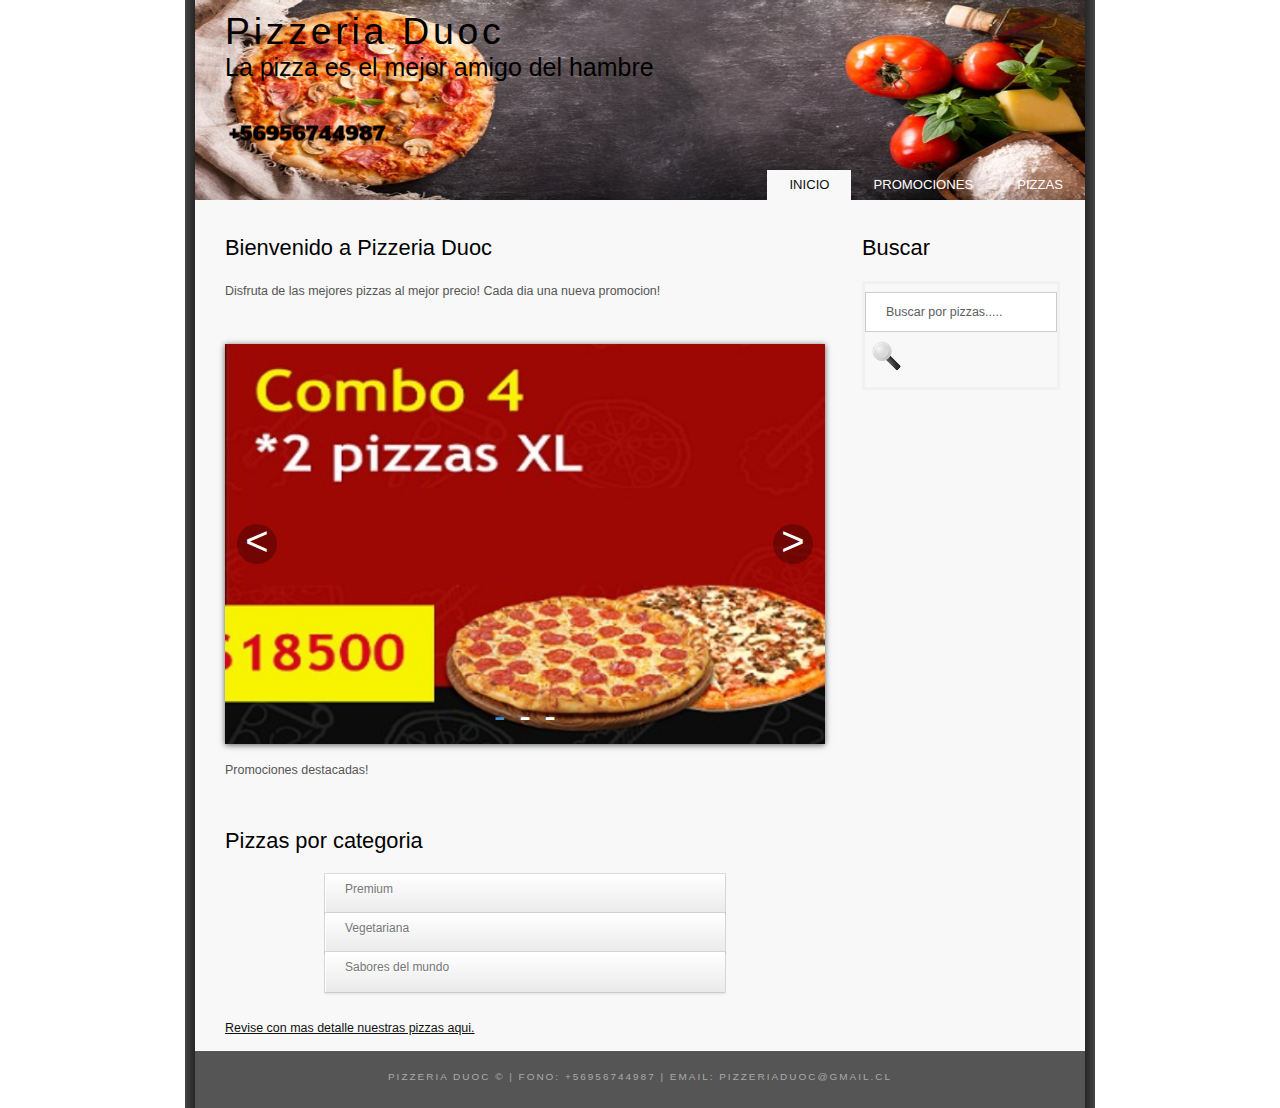
<file: index.html>
<!DOCTYPE HTML>
<html lang="es">

<head>
  <title>Pizzeria</title>
  <meta name="description" content="website description" />
  <meta name="keywords" content="website keywords, website keywords" />
  <meta http-equiv="content-type" content="text/html; charset=windows-1252" />
  <link rel="stylesheet" type="text/css" href="style/style.css" title="style" />
</head>

<body>
  <div id="main">
    <div id="header">
      <div id="logo">
        <div id="logo_text">
          <!-- class="logo_colour", allows you to change the colour of the text -->
          <h1><a href="index.html">Pizzeria Duoc</a></h1>
          <h2>La pizza es el mejor amigo del hambre</h2>
        </div>
      </div>
      <div id="menubar">
        <ul id="menu">
          <!-- put class="selected" in the li tag for the selected page - to highlight which page you're on -->
          <li class="selected"><a href="index.html">Inicio</a></li>
          <li><a href="examples.html">Promociones</a></li>
          <li><a href="page.html">Pizzas</a></li>
        </ul>
      </div>
    </div>
    <div id="site_content">
      <div class="sidebar">
        <!-- insert your sidebar items here -->
        <h3>Buscar</h3>
        <form method="post" action="#" id="search_form">
          <p>
            <input class="search" type="text" name="search_field" value="Buscar por pizzas....." />
            <input name="search" type="image" style="border: 0; margin: 0 0 -9px 5px;" src="style/search.png" alt="Search" title="Search" />
          </p>
        </form>
      </div>
      <div id="content">
        <!-- insert the page content here -->
        <h1>Bienvenido a Pizzeria Duoc</h1>
        <p>Disfruta de las mejores pizzas al mejor precio!
           Cada dia una nueva promocion! </p>
        <div class="carousel">
          <div class="carousel-inner">
              <input class="carousel-open" type="radio" id="carousel-1" name="carousel" aria-hidden="true" hidden="" checked="checked">
              <div class="carousel-item">
                 <a href="examples.html"> <img src="fotos/destacado1.jpg"></a>
              </div>
              <input class="carousel-open" type="radio" id="carousel-2" name="carousel" aria-hidden="true" hidden="">
              <div class="carousel-item">
                  <a href="examples.html"> <img src="fotos/destacado2.jpg"></a>
              </div>
              <input class="carousel-open" type="radio" id="carousel-3" name="carousel" aria-hidden="true" hidden="">
              <div class="carousel-item">
                 <a href="examples.html"> <img src="fotos/destacado3.jpg"></a>
              </div>
              <label for="carousel-3" class="carousel-control prev control-1">&lt;</label>
              <label for="carousel-2" class="carousel-control next control-1">&gt;</label>
              <label for="carousel-1" class="carousel-control prev control-2">&lt;</label>
              <label for="carousel-3" class="carousel-control next control-2">&gt;</label>
              <label for="carousel-2" class="carousel-control prev control-3">&lt;</label>
              <label for="carousel-1" class="carousel-control next control-3">&gt;</label>
              <ol class="carousel-indicators">
                  <li>
                      <label for="carousel-1" class="carousel-bullet">-</label>
                  </li>
                  <li>
                      <label for="carousel-2" class="carousel-bullet">-</label>
                  </li>
                  <li>
                      <label for="carousel-3" class="carousel-bullet">-</label>
                  </li>
              </ol>
          </div>
      </div>
      <p></p>
        <p>Promociones destacadas!</p>
        <p></p>
        <h3>Pizzas por categoria</h3>
        <section class="ac-container">
          <div>
            <input id="ac-2" name="accordion-1" type="radio">
            <label for="ac-2">Premium</label>
            <article class="ac-medium">
              <p>El mejor sabor de pizza al mejor precio.</p>
            </article>
          </div>
          <div>
            <input id="ac-3" name="accordion-1" type="radio">
            <label for="ac-3">Vegetariana</label>
            <article class="ac-large">
              <p>Para todos aquellos que no pueden o no quieren consumir carne, esta es su seccion.</p>
            </article>
          </div>
          <div>
            <input id="ac-4" name="accordion-1" type="radio">
            <label for="ac-4">Sabores del mundo</label>
            <article class="ac-large">
              <p>Pizzas con inspiracion de diferentes partes del mundo, directo a tu domicilio.</p>
            </article>
          </div>
        </section>
        <a href="page.html"> Revise con mas detalle nuestras pizzas aqui. </a>
      </ul>
      </div>
    </div>
    <div id="content_footer"></div>
    <div id="footer">
      Pizzeria Duoc &copy; | Fono: +56956744987 | Email: pizzeriaduoc@gmail.cl</a>
    </div>
  </div>
</body>
</html>
</file>
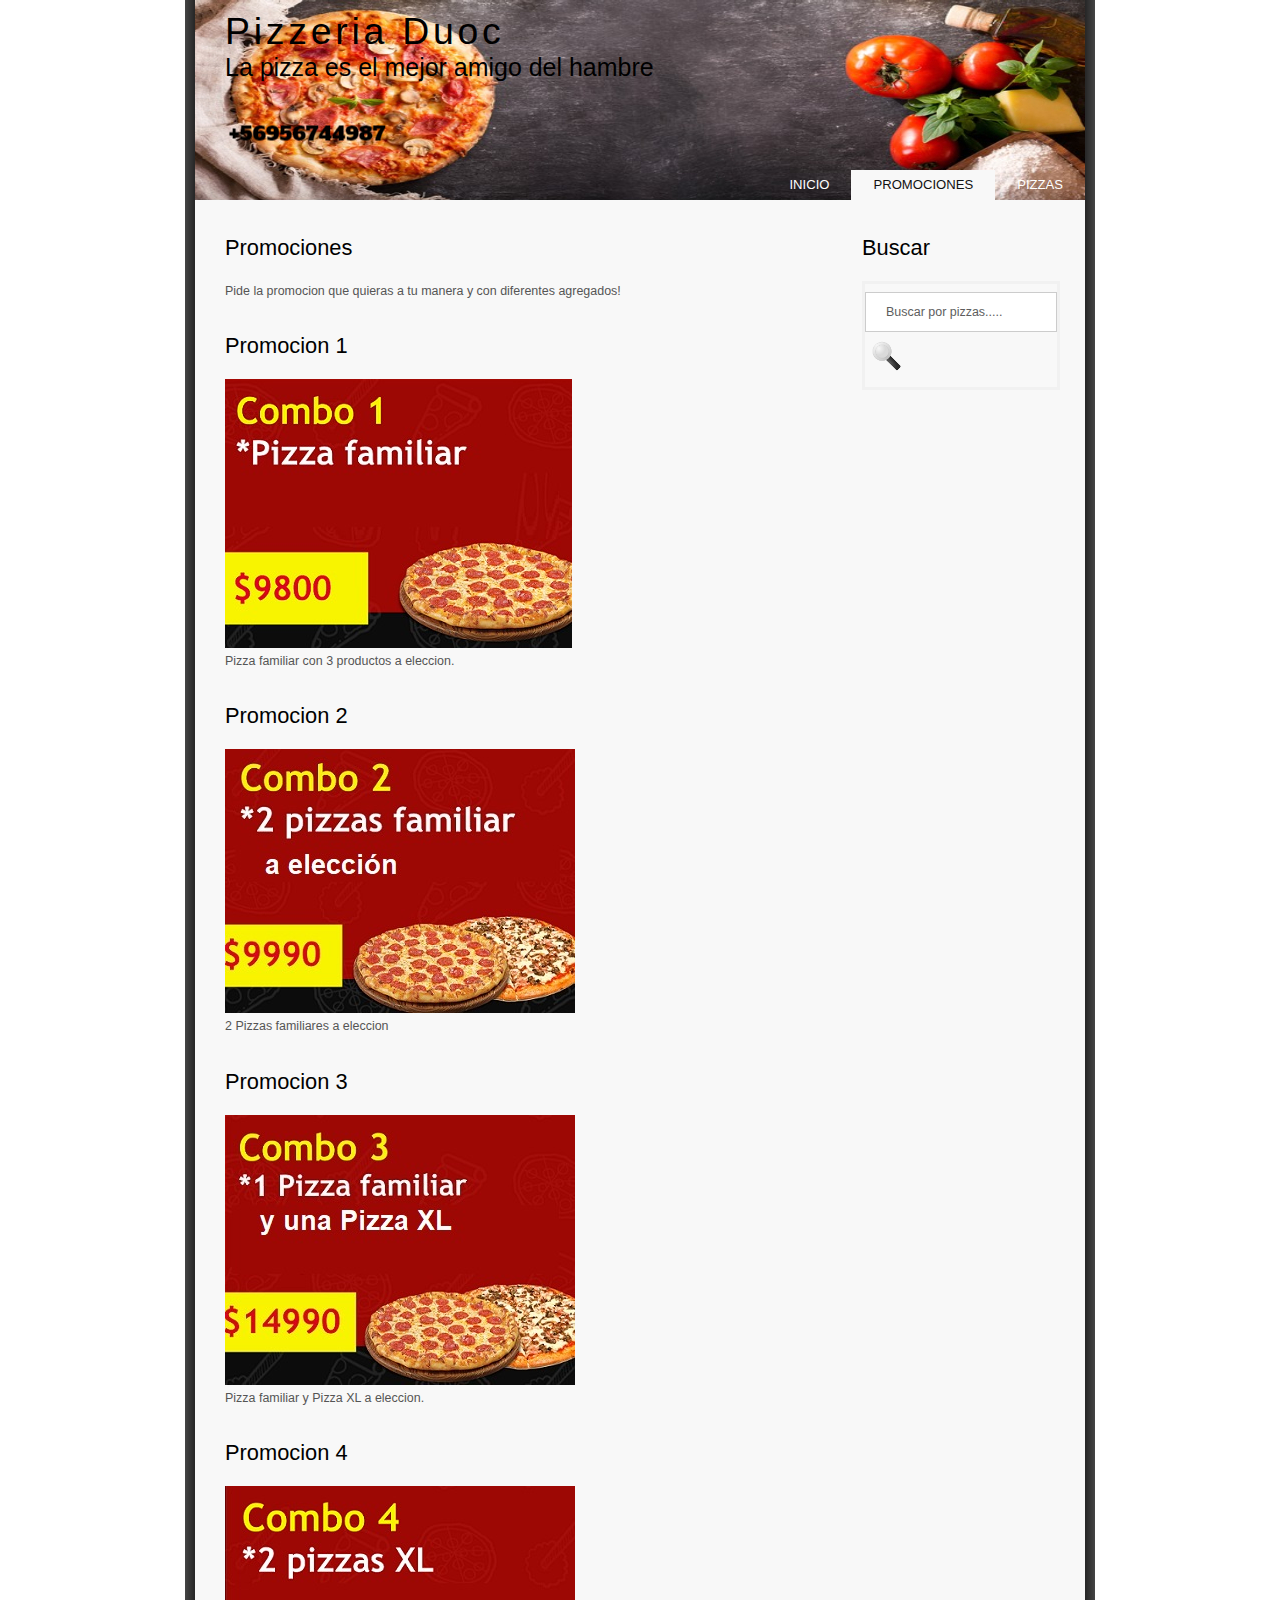
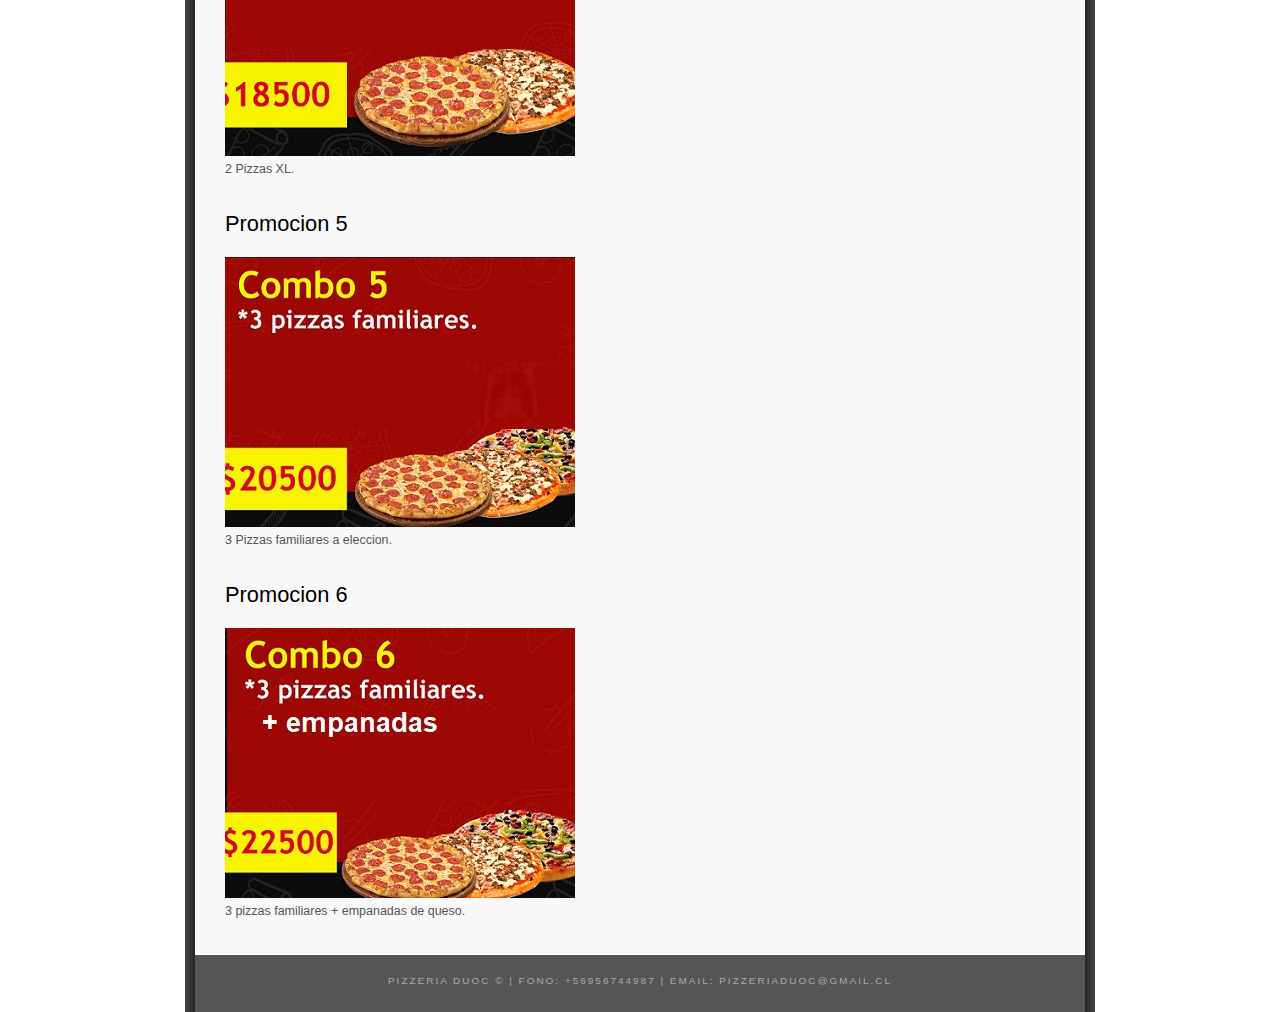
<file: examples.html>
<!DOCTYPE HTML>
<html lang="es">

<head>
  <title>Pizzeria</title>
  <meta name="description" content="website description" />
  <meta name="keywords" content="website keywords, website keywords" />
  <meta http-equiv="content-type" content="text/html; charset=windows-1252" />
  <link rel="stylesheet" type="text/css" href="style/style.css" title="style" />
</head>

<body>
  <div id="main">
    <div id="header">
      <div id="logo">
        <div id="logo_text">
          <!-- class="logo_colour", allows you to change the colour of the text -->
          <h1><a href="index.html">Pizzeria Duoc</a></h1>
          <h2>La pizza es el mejor amigo del hambre</h2>
        </div>
      </div>
      <div id="menubar">
        <ul id="menu">
          <!-- put class="selected" in the li tag for the selected page - to highlight which page you're on -->
          <li><a href="index.html">Inicio</a></li>
          <li class="selected"><a href="examples.html">Promociones</a></li>
          <li><a href="page.html">Pizzas</a></li>
        </ul>
      </div>
    </div>
    <div id="content_header"></div>
    <div id="site_content">
      <div class="sidebar">
        <!-- insert your sidebar items here -->
        <h3>Buscar</h3>
        <form method="post" action="#" id="search_form">
          <p>
            <input class="search" type="text" name="search_field" value="Buscar por pizzas....." />
            <input name="search" type="image" style="border: 0; margin: 0 0 -9px 5px;" src="style/search.png" alt="Search" title="Search" />
          </p>
        </form>
      </div>
      <div id="content">
        <!-- insert the page content here -->
        <h3>Promociones</h1>
        <p>Pide la promocion que quieras a tu manera y con diferentes agregados!</p>
        <h3>Promocion 1</h1>
        <img src="fotos/promo1.jpg" >
        <p>Pizza familiar con 3 productos a eleccion.</p>
        <h3>Promocion 2</h2>
        <img src="fotos/promo2.jpg" > 
        <p>2 Pizzas familiares a eleccion</p>
        <h3>Promocion 3</h3>
        <img src="fotos/promo3.jpg" >
        <p>Pizza familiar y Pizza XL a eleccion.</p>
        <h3>Promocion 4</h3>
        <img src="fotos/promo4.jpg" >
        <p>2 Pizzas XL.</p>
        <h3>Promocion 5</h3>
        <img src="fotos/promo5.jpg" >
        <p>3 Pizzas familiares a eleccion.</p>
        <h3>Promocion 6</h3>
        <img src="fotos/promo6.jpg" >
        <p>3 pizzas familiares + empanadas de queso.</p>
        
      </div>
    </div>
    <div id="content_footer"></div>
    <div id="footer">
      Pizzeria Duoc &copy; | Fono: +56956744987 | Email: pizzeriaduoc@gmail.cl</a>
    </div>
  </div>
</body>
</html>
</file>
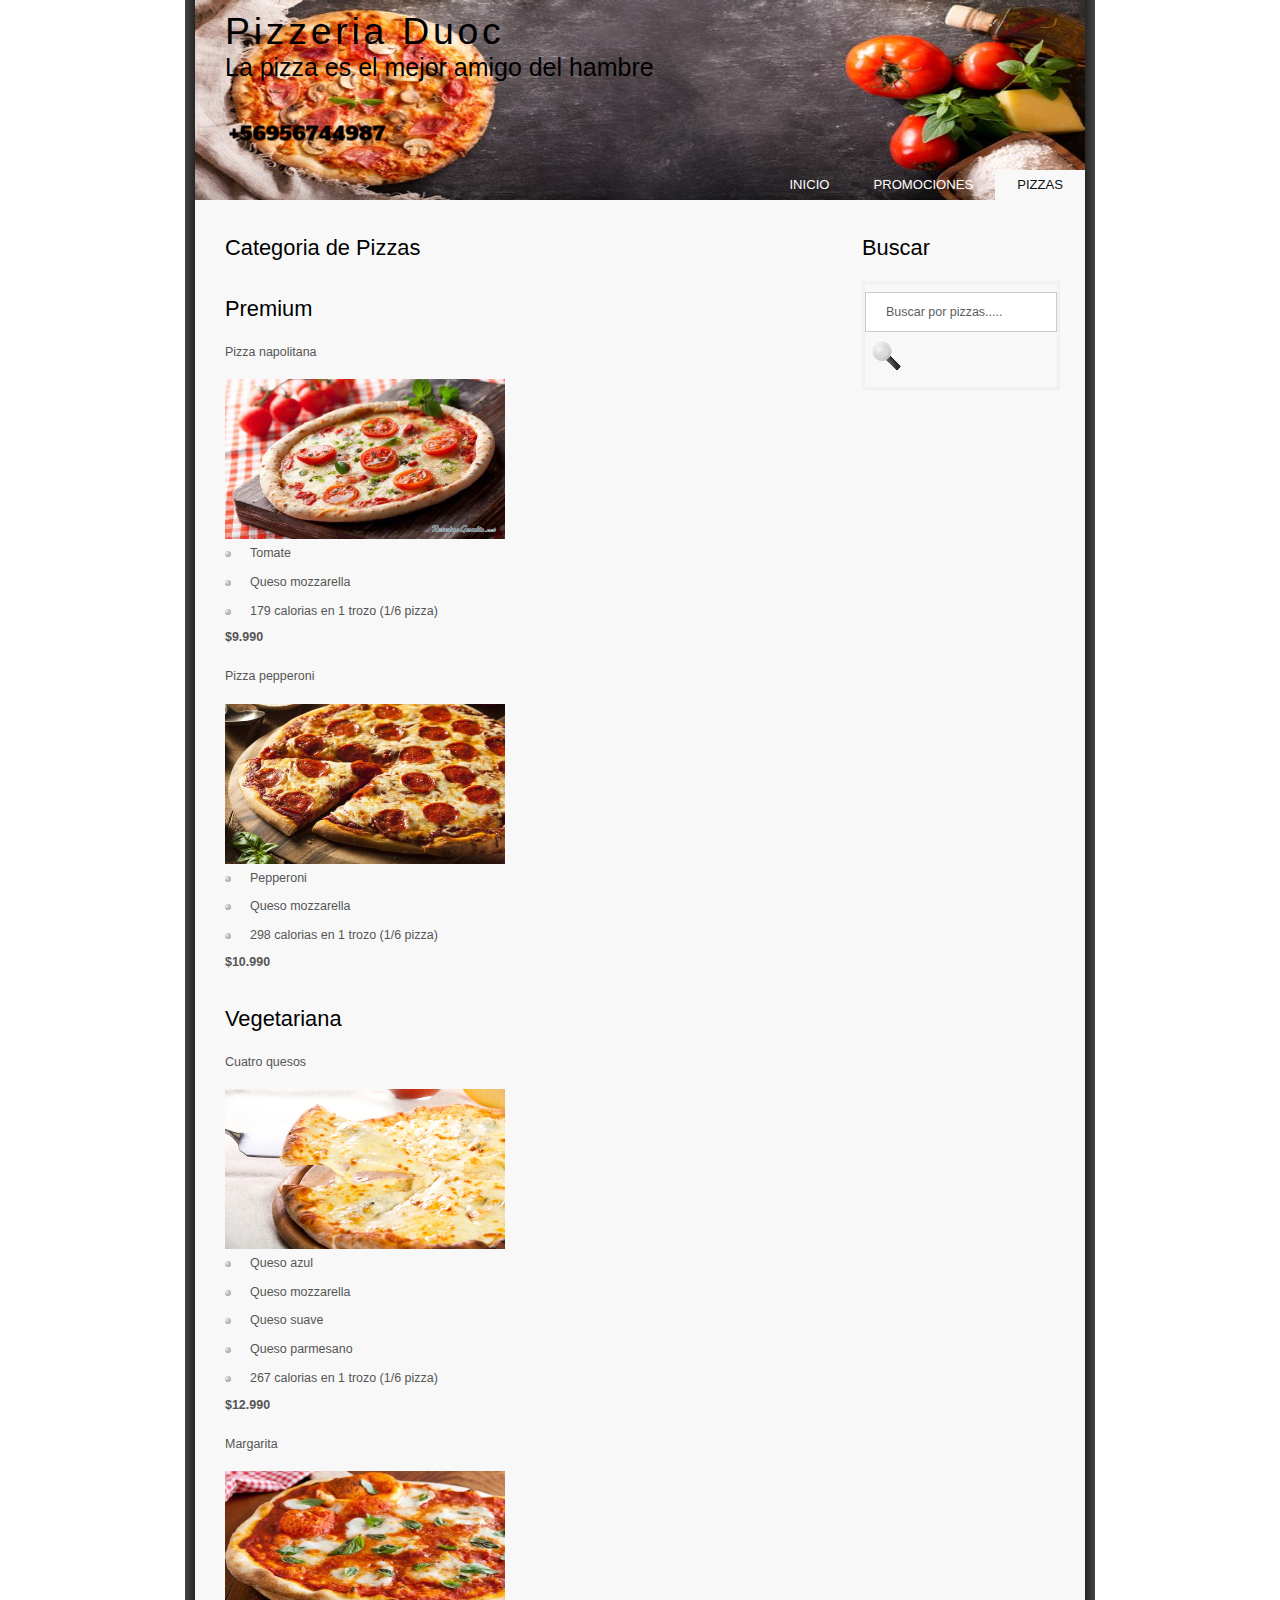
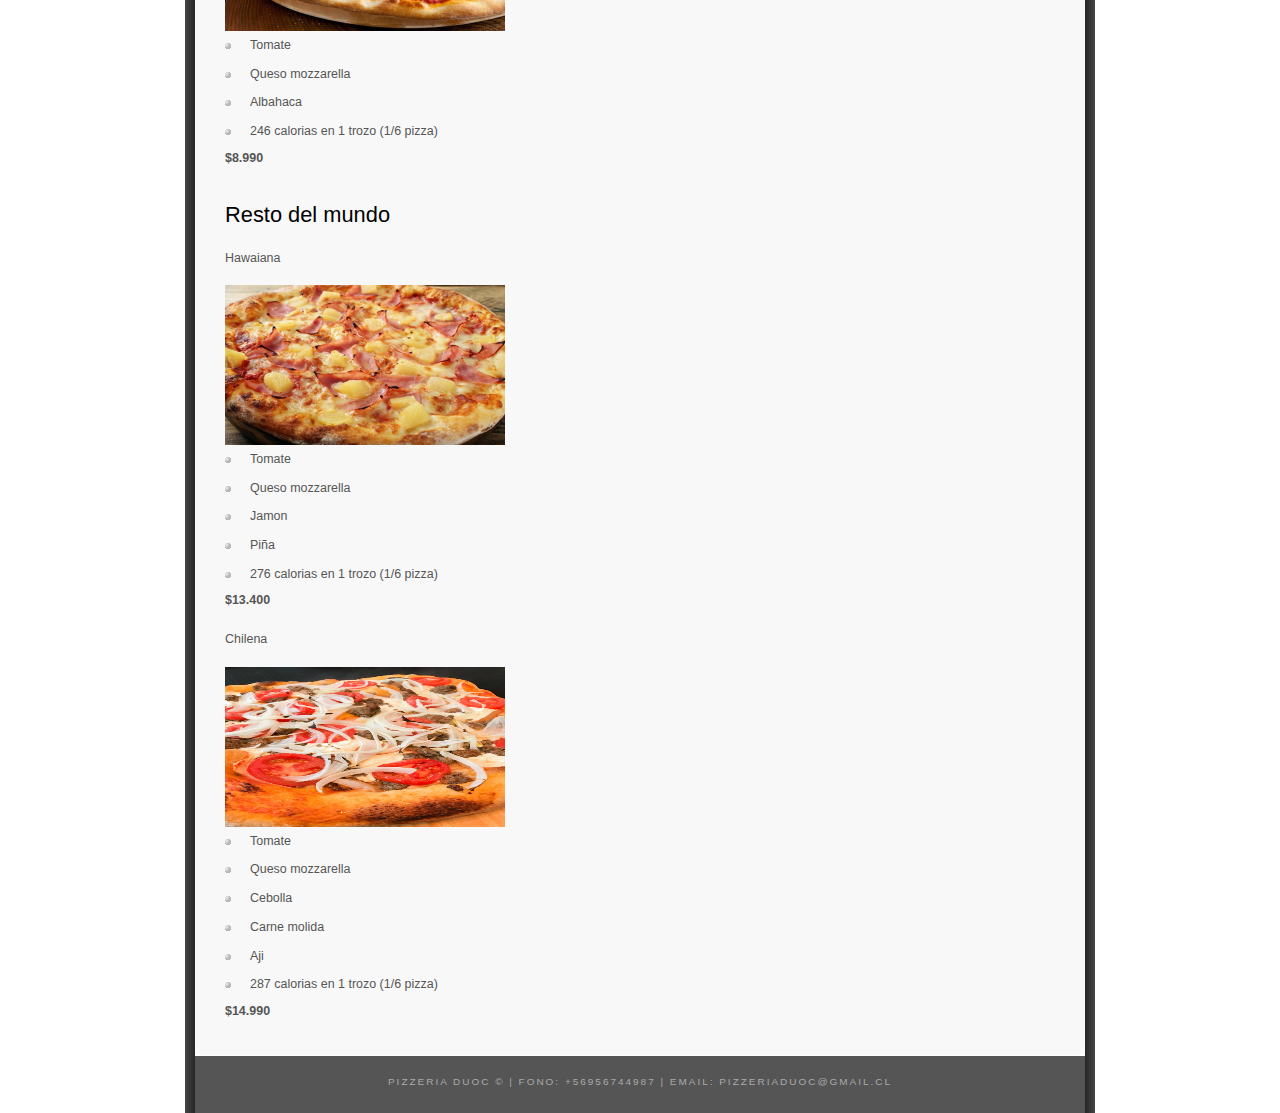
<file: page.html>
<!DOCTYPE HTML>
<html lang="es">

<head>
  <title>Pizzeria</title>
  <meta name="description" content="website description" />
  <meta name="keywords" content="website keywords, website keywords" />
  <meta http-equiv="content-type" content="text/html; charset=windows-1252" />
  <link rel="stylesheet" type="text/css" href="style/style.css" title="style" />
</head>

<body>
  <div id="main">
    <div id="header">
      <div id="logo">
        <div id="logo_text">
          <!-- class="logo_colour", allows you to change the colour of the text -->
          <h1><a href="index.html">Pizzeria Duoc</a></h1>
          <h2>La pizza es el mejor amigo del hambre</h2>
        </div>
      </div>
      <div id="menubar">
        <ul id="menu">
          <!-- put class="selected" in the li tag for the selected page - to highlight which page you're on -->
          <li><a href="index.html">Inicio</a></li>
          <li><a href="examples.html">Promociones</a></li>
          <li class="selected"><a href="page.html">Pizzas</a></li>
        </ul>
      </div>
    </div>
    <div id="content_header"></div>
    <div id="site_content">
      <div class="sidebar">
        <!-- insert your sidebar items here -->
        <h3>Buscar</h3>
        <form method="post" action="#" id="search_form">
          <p>
            <input class="search" type="text" name="search_field" value="Buscar por pizzas....." />
            <input name="search" type="image" style="border: 0; margin: 0 0 -9px 5px;" src="style/search.png" alt="Search" title="Search" />
          </p>
        </form>
      </div>
      <div id="content">
        <!-- insert the page content here -->
        <h1>Categoria de Pizzas</h1>
        <h3>Premium</h3>
        <p>Pizza napolitana</p>
        <img src="fotos/categoria/napolitana.jpg" width="280" height="160">
        <ul>
          <li>Tomate</li>
          <li>Queso mozzarella</li>
          <li>179 calorias en 1 trozo (1/6 pizza)</li>
          <strong>$9.990</strong>
        </ul>
        <p>Pizza pepperoni</p>
        <img src="fotos/categoria/pepperoni.jpg" width="280" height="160">
        <ul>
          <li>Pepperoni</li>
          <li>Queso mozzarella</li>
          <li>298 calorias en 1 trozo (1/6 pizza)</li>
          <strong>$10.990</strong>
        </ul>
        <h3>Vegetariana</h3>
        <p>Cuatro quesos</p>
        <img src="fotos/categoria/4quesos.jpg" width="280" height="160">
        <ul>
          <li>Queso azul</li>
          <li>Queso mozzarella</li>
          <li>Queso suave</li>
          <li>Queso parmesano</li>
          <li>267 calorias en 1 trozo (1/6 pizza)</li>
          <strong>$12.990</strong>
        </ul>
        <p>Margarita</p>
        <img src="fotos/categoria/margarita.jpg" width="280" height="160">
        <ul>
          <li>Tomate</li>
          <li>Queso mozzarella</li>
          <li>Albahaca</li>
          <li>246 calorias en 1 trozo (1/6 pizza)</li>
          <strong>$8.990</strong>
        </ul>
        <h3>Resto del mundo</h3>
        <p>Hawaiana</p>
        <img src="fotos/categoria/hawaiana.jpg" width="280" height="160">
        <ul>
          <li>Tomate</li>
          <li>Queso mozzarella</li>
          <li>Jamon</li>
          <li>Pi&ntilde;a</li>
          <li>276 calorias en 1 trozo (1/6 pizza)</li>
          <strong>$13.400</strong>
        </ul>
        <p>Chilena</p>
        <img src="fotos/categoria/chilena.jpg" width="280" height="160">
        <ul>
          <li>Tomate</li>
          <li>Queso mozzarella</li>
          <li>Cebolla</li>
          <li>Carne molida</li>
          <li>Aji</li>
          <li>287 calorias en 1 trozo (1/6 pizza)</li>
          <strong>$14.990</strong>
        </ul>
      </div>
    </div>
    <div id="content_footer"></div>
    <div id="footer">
      Pizzeria Duoc &copy; | Fono: +56956744987 | Email: pizzeriaduoc@gmail.cl</a>
    </div>
  </div>
</body>
</html>
</file>
<file: style/style.css>
html
{ height: 100%;}

*
{ margin: 0;
  padding: 0;}

body
{ font: normal .78em arial, sans-serif;
  background: #444;
  color: #555;}

p
{ padding: 0 0 16px 0;
  line-height: 1.7em;}

img
{ border: 0;}

h1, h2, h3, h4, h5, h6 
{ font: normal 175% 'century gothic', arial, sans-serif;
  color: rgb(0, 0, 0);
  margin: 0 0 15px 0;
  padding: 15px 0 5px 0;}

h2
{ font: normal 175% 'century gothic', arial, sans-serif;
  color: rgb(255, 255, 255);}

h4, h5, h6
{ margin: 0;
  padding: 0 0 5px 0;
  font: normal 120% arial, sans-serif;
  color: rgb(0, 0, 0);}

h5, h6
{ font: italic 95% arial, sans-serif;
  padding: 0 0 15px 0;
  color: #000;}

h6
{ color: rgb(0, 0, 0);}

a, a:hover
{ outline: none;
  color: #111;
  text-decoration: underline;}

a:hover
{ text-decoration: none;}

blockquote
{ margin: 20px 0 20px 0; 
  padding: 10px 20px 0 20px;
  border: 1px solid #E5E5DB;
  background: #F5F5F1;}

ul
{ margin: 2px 0 22px 17px;}

ul li
{ list-style-type: circle;
  margin: 0 0 6px 0; 
  padding: 0 0 4px 5px;}

ol
{ margin: 8px 0 22px 20px;}

ol li
{ margin: 0 0 11px 0;}

#main, #header, #logo, #menubar, #site_content, #footer
{ margin-left: auto; 
  margin-right: auto;}

#main
{ width: 910px;
  background: url(content.png) repeat-y;}

#header
{ width: 890px;
  background: url(back.png) repeat-x;}

#logo
{ width: 890px;
  position: relative;
  height: 200px;
  background: url(logo.jpg) no-repeat;}

#logo #logo_text 
{ position: absolute; 
  top: 0px;
  left: 30px;}

#logo h1, #logo h2
{ font: normal 300% 'archivo black', arial, sans-serif;
  border-bottom: 0;
  text-transform: none;
  margin: 0;}

#logo_text h1, #logo_text h1 a, #logo_text h1 a:hover 
{ padding: 10px 0 0 0;
  color: rgb(0, 0, 0);
  letter-spacing: 0.1em;
  text-decoration: none;}

#logo_text h1 a .logo_colour
{ color: rgb(255, 255, 255);}

#logo_text h2
{ font-size: 200%;
  padding: 0;
  color: rgb(0, 0, 0);}

#menubar
{ width: 890px;
  height: 35px;
  padding: 8px 0 0 0;
  margin: -45px 0 0 0;
  position: relative;
  z-index: 1;
  float: right;} 

ul#menu
{ float: right;
  margin: 0;}

ul#menu li
{ float: left;
  margin: 5px 0 0 0;
  padding: 0 0 0 6px;
  list-style: none;}

ul#menu li a
{ letter-spacing: 0em;
  font: normal 105% arial, sans-serif;
  text-transform: uppercase;
  display: block; 
  float: left; 
  height: 20px;
  text-decoration: none; 
  padding: 9px 22px 5px 16px;
  text-align: center;
  color: #FFF;
  border: 0;} 

ul#menu li.selected a
{ height: 25px;
  color: #111;
  padding: 7px 22px 5px 16px;}

ul#menu li.selected
{ margin: 7px 0 0 0;
  background: #F8F8F8;}

ul#menu li a:hover
{ color: #888;}

#site_content
{ width: 890px;
  overflow: hidden;
  background: #F8F8F8;} 

.sidebar
{ float: right;
  width: 198px;
  padding: 20px 25px 15px 15px;}

.sidebar ul
{ width: 178px; 
  padding: 4px 0 0 0; 
  margin: 4px 0 30px 0;}

.sidebar li
{ list-style: none; 
  padding: 0 0 7px 0; }

.sidebar li a, .sidebar li a:hover
{ padding: 0 0 0 40px;
  display: block;
  background: transparent url(link.png) no-repeat left center;} 

.sidebar li a.selected
{ color: #444;
  text-decoration: none;} 

#content
{ text-align: left;
  width: 600px;
  float: left;
  padding: 20px 0 15px 30px;}

#content ul
{ margin: 2px 0 22px 0px;}

#content ul li
{ list-style-type: none;
  background: url(bullet.png) no-repeat;
  margin: 0 0 6px 0; 
  padding: 0 0 4px 25px;
  line-height: 1.5em;}

#footer
{ width: 890px;
  height: 33px;
  padding: 20px 0 4px 0;
  text-align: center; 
  background: #555;
  color: #AAA;
  border-top: 1px solid #FFF;
  letter-spacing: 0.2em;
  text-transform: uppercase;
  font-size: 80%;}

#footer a
{ color: #FFF;
  text-decoration: none;}

#footer a:hover
{ color: #FFF;
  text-decoration: none;}

.search
{ color: #5D5D5D; 
  border: 1px solid #BBB; 
  width: 134px; 
  padding: 4px; 
  font: 100% arial, sans-serif;}

#colours
{ height: 0px;
  text-align: right;
  padding: 66px 16px 0px 300px;}
  
.form_settings
{ margin: 15px 0 0 0;}

.form_settings p
{ padding: 0 0 4px 0;}

.form_settings span
{ float: left; 
  width: 200px; 
  text-align: left;}
  
.form_settings input, .form_settings textarea
{ padding: 5px; 
  width: 299px; 
  font: 100% arial; 
  border: 1px solid #E5E5E5; 
  background: #FFF; 
  color: #555;}
  
.form_settings .submit
{ font: 100% arial; 
  border: 1px solid; 
  width: 99px; 
  margin: 0 0 0 212px; 
  height: 33px;
  padding: 2px 0 3px 0;
  cursor: pointer; 
  background: #555; 
  color: #FFF;}

.form_settings textarea, .form_settings select
{ font: 100% arial; 
  width: 299px;}

.form_settings select
{ width: 310px;}

.form_settings .checkbox
{ margin: 4px 0; 
  padding: 0; 
  width: 14px;
  border: 0;
  background: none;}

table
{ margin: 10px 0 30px 0;}

table tr th, table tr td
{ background: #333;
  color: #FFF;
  padding: 7px 4px;
  text-align: left;}
  
table tr td
{ background: #eee;
  color: #555;
  border-top: 1px solid #FFF;}

  html, body {
    margin: 0px;
    padding: 0px;
    background: url("http://digital.bnint.com/filelib/s9/photos/white_wood_4500x3000_lo_res.jpg");
}

.carousel {
    position: relative;
    box-shadow: 0px 1px 6px rgba(0, 0, 0, 0.64);
    margin-top: 26px;
}

.carousel-inner {
    position: relative;
    overflow: hidden;
    width: 100%;
}

.carousel-open:checked + .carousel-item {
    position: static;
    opacity: 100;
}

.carousel-item {
    position: absolute;
    opacity: 0;
    -webkit-transition: opacity 0.6s ease-out;
    transition: opacity 0.6s ease-out;
}

.carousel-item img {
    display: block;
    height: auto;
    max-width: 100%;
}

.carousel-control {
    background: rgba(0, 0, 0, 0.28);
    border-radius: 50%;
    color: #fff;
    cursor: pointer;
    display: none;
    font-size: 40px;
    height: 40px;
    line-height: 35px;
    position: absolute;
    top: 50%;
    -webkit-transform: translate(0, -50%);
    cursor: pointer;
    -ms-transform: translate(0, -50%);
    transform: translate(0, -50%);
    text-align: center;
    width: 40px;
    z-index: 10;
}

.carousel-control.prev {
    left: 2%;
}

.carousel-control.next {
    right: 2%;
}

.carousel-control:hover {
    background: rgba(0, 0, 0, 0.8);
    color: #aaaaaa;
}

#carousel-1:checked ~ .control-1,
#carousel-2:checked ~ .control-2,
#carousel-3:checked ~ .control-3 {
    display: block;
}

.carousel-indicators {
    list-style: none;
    margin: 0;
    padding: 0;
    position: absolute;
    bottom: 2%;
    left: 0;
    right: 0;
    text-align: center;
    z-index: 10;
}

.carousel-indicators li {
    display: inline-block;
    margin: 0 5px;
}

.carousel-bullet {
    color: #fff;
    cursor: pointer;
    display: block;
    font-size: 35px;
}

.carousel-bullet:hover {
    color: #aaaaaa;
}

#carousel-1:checked ~ .control-1 ~ .carousel-indicators li:nth-child(1) .carousel-bullet,
#carousel-2:checked ~ .control-2 ~ .carousel-indicators li:nth-child(2) .carousel-bullet,
#carousel-3:checked ~ .control-3 ~ .carousel-indicators li:nth-child(3) .carousel-bullet {
    color: #428bca;
}

#title {
    width: 100%;
    position: absolute;
    padding: 0px;
    margin: 0px auto;
    text-align: center;
    font-size: 27px;
    color: rgba(255, 255, 255, 1);
    font-family: 'Open Sans', sans-serif;
    z-index: 9999;
    text-shadow: 0px 1px 2px rgba(0, 0, 0, 0.33), -1px 0px 2px rgba(255, 255, 255, 0);
}

/* Bordered form */
form {
  border: 3px solid #f1f1f1;
}

/* Full-width inputs */
input[type=text], input[type=password] {
  width: 100%;
  padding: 12px 20px;
  margin: 8px 0;
  display: inline-block;
  border: 1px solid #ccc;
  box-sizing: border-box;
}

/* Set a style for all buttons */
button {
  background-color: #000000;
  color: white;
  padding: 14px 20px;
  margin: 8px 0;
  border: none;
  cursor: pointer;
  width: 100%;
}

/* Add a hover effect for buttons */
button:hover {
  opacity: 0.8;
}

/* Add padding to containers */
.container {
  padding: 16px;
}

/* The "Forgot password" text */
span.psw {
  float: right;
  padding-top: 16px;
}

/* Change styles for span and cancel button on extra small screens */
@media screen and (max-width: 300px) {
  span.psw {
    display: block;
    float: none;
  }
  .cancelbtn {
    width: 100%;
  }
}

/*Acco*/
.ac-container {
  max-width: 400px;
}

.ac-container label {
  height: 30px !important;
  line-height: 21px !important;
  font-size: 12px !important;
  font-family: 'Open Sans','Arial Narrow',Arial,sans-serif !important;
  padding: 5px 20px;
  position: relative;
  z-index: 20;
  display: block;
  height: 30px;
  cursor: pointer;
  color: #777;
  text-shadow: 1px 1px 1px rgba(255,255,255,0.8);
  line-height: 33px;
  font-size: 19px;
  background: #fff;
  background: -moz-linear-gradient(top,#fff 1%,#eaeaea 100%);
  background: -webkit-gradient(linear,left top,left bottom,color-stop(1%,#fff),color-stop(100%,#eaeaea));
  background: -webkit-linear-gradient(top,#fff 1%,#eaeaea 100%);
  background: -o-linear-gradient(top,#fff 1%,#eaeaea 100%);
  background: -ms-linear-gradient(top,#fff 1%,#eaeaea 100%);
  background: linear-gradient(top,#fff 1%,#eaeaea 100%);
  filter: progid:DXImageTransform.Microsoft.gradient( startColorstr='#fff',endColorstr='#eaeaea',GradientType=0 );
  box-shadow: 0 0 0 1px rgba(155,155,155,0.3),1px 0 0 rgba(255,255,255,0.9) inset,0 2px 2px rgba(0,0,0,0.1);
  font-size: 12px;
  height: 30px;
  line-height: 20px;
}

.ac-container {
  width: 100%;
  margin: 10px auto 30px auto;
  text-align: left;
}

.ac-container label:hover {
  background: #fff;
}

.ac-container input:checked + label,.ac-container input:checked + label:hover {
  background: #f1f2f3;
  color: #666;
  text-shadow: 0 1px 1px rgba(255,255,255,0.6);
  box-shadow: 0 0 0 1px rgba(155,155,155,0.3),0 2px 2px rgba(0,0,0,0.1);
  height: 30px;
  line-height: 21px;
  font-size: 13px;
}

.ac-container label:hover:after,.ac-container input:checked + label:hover:after {
  content: '';
  position: absolute;
  width: 24px;
  height: 24px;
  right: 13px;
  top: 7px;
  background: transparent url(../images/arrow_down.png) no-repeat center center;
}

.ac-container input:checked + label:hover:after {
  background-image: url(../images/arrow_up.png);
}

.ac-container input {
  display: none;
}

.ac-container article {
  background: rgba(255,255,255,0.5);
  margin-top: -1px;
  overflow: hidden;
  height: 0;
  position: relative;
  z-index: 10;
  -webkit-transition: height 0.3s ease-in-out,box-shadow 0.6s linear;
  -moz-transition: height 0.3s ease-in-out,box-shadow 0.6s linear;
  -o-transition: height 0.3s ease-in-out,box-shadow 0.6s linear;
  -ms-transition: height 0.3s ease-in-out,box-shadow 0.6s linear;
  transition: height 0.3s ease-in-out,box-shadow 0.6s linear;
}

.ac-container article p {
  font-style: normal;
  color: #777;
  line-height: 23px;
  font-size: 10px;
  padding: 20px;
  text-shadow: 1px 1px 1px rgba(255,255,255,0.8);
  font: normal normal 12px 'Open Sans';
}

.ac-container input:checked ~ article {
  -webkit-transition: height 0.5s ease-in-out,box-shadow 0.1s linear;
  -moz-transition: height 0.5s ease-in-out,box-shadow 0.1s linear;
  -o-transition: height 0.5s ease-in-out,box-shadow 0.1s linear;
  -ms-transition: height 0.5s ease-in-out,box-shadow 0.1s linear;
  transition: height 0.5s ease-in-out,box-shadow 0.1s linear;
  box-shadow: 0 0 0 1px rgba(155,155,155,0.3);
}

.ac-container input:checked ~ article.ac-small {
  height: 140px;
}

.ac-container input:checked ~ article.ac-medium {
  height: 180px;
}

.ac-container input:checked ~ article.ac-large {
  height: 230px;
}
</file>
